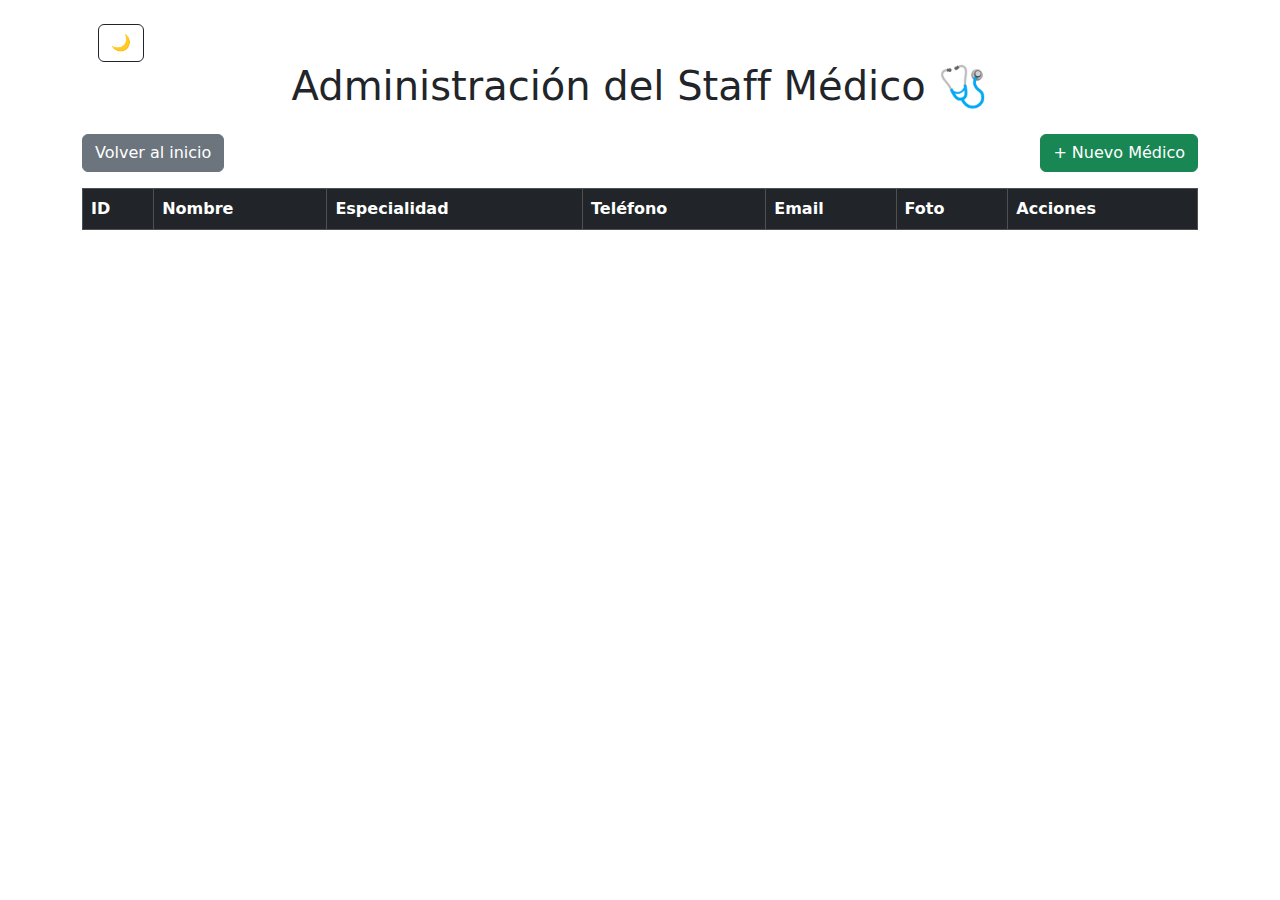
<file: admin.html>
<!DOCTYPE html>
<html lang="es">

<head>
  <meta charset="UTF-8" />
  <meta name="viewport" content="width=device-width, initial-scale=1.0" />
  <title>Administración - Médicos</title>
  <link href="https://cdn.jsdelivr.net/npm/bootstrap@5.3.2/dist/css/bootstrap.min.css" rel="stylesheet" />
</head>

<body class="p-4">

  <div class="container"><button id="btnTheme" class="btn btn-outline-dark ms-3">🌙</button>
    <h1 class="mb-4 text-center">Administración del Staff Médico 🩺</h1>
    <div class="d-flex justify-content-between mb-3">
      <a href="index.html" class="btn btn-secondary">Volver al inicio</a>
      <button id="btnNuevo" class="btn btn-success">+ Nuevo Médico</button>
    </div>


    <table class="table table-bordered table-striped">
      <thead class="table-dark">
        <tr>
          <th>ID</th>
          <th>Nombre</th>
          <th>Especialidad</th>
          <th>Teléfono</th>
          <th>Email</th>
          <th>Foto</th>
          <th>Acciones</th>
        </tr>
      </thead>
      <tbody id="tablaMedicos"></tbody>
    </table>
  </div>


  <div class="modal fade" id="modalMedico" tabindex="-1">
    <div class="modal-dialog">
      <div class="modal-content">
        <div class="modal-header">
          <h5 class="modal-title">Agregar / Editar Médico</h5>
          <button type="button" class="btn-close" data-bs-dismiss="modal"></button>
        </div>
        <div class="modal-body">
          <form id="formMedico">
            <input type="hidden" id="idMedico">
            <div class="mb-3">
              <label for="nombre" class="form-label">Nombre</label>
              <input type="text" id="nombre" class="form-control" required>
            </div>
            <div class="mb-3">
              <label for="especialidad" class="form-label">Especialidad</label>
              <input type="text" id="especialidad" class="form-control" required>
            </div>
            <div class="mb-3">
              <label for="telefono" class="form-label">Teléfono</label>
              <input type="text" id="telefono" class="form-control" required>
            </div>
            <div class="mb-3">
              <label for="email" class="form-label">Email</label>
              <input type="email" id="email" class="form-control" required>
            </div>
            <div class="mb-3">
              <label for="foto" class="form-label">Foto (nombre del archivo en /img)</label>
              <input type="text" id="foto" class="form-control" placeholder="ej: medico1.jpg">
            </div>
            <button type="submit" class="btn btn-primary w-100">Guardar</button>
          </form>
        </div>
      </div>
    </div>
  </div>

  <script src="https://cdn.jsdelivr.net/npm/bootstrap@5.3.2/dist/js/bootstrap.bundle.min.js"></script>
  <script type="module" src="js/admin.js"></script>
  <script type="module" src="js/tema.js"></script>

</body>

</html>
</file>
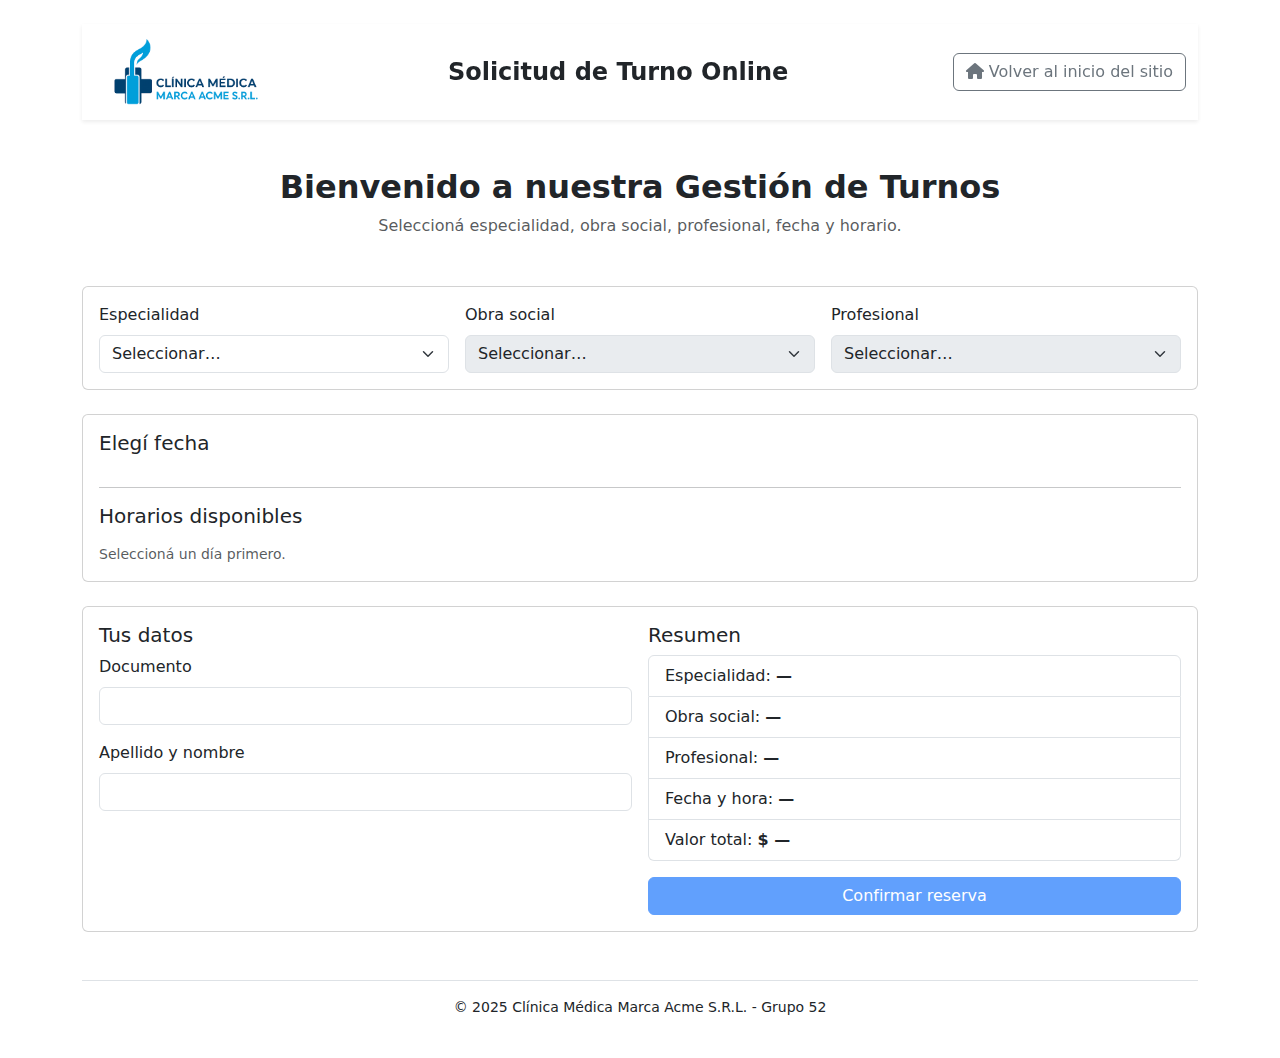
<file: turnero.html>
<!DOCTYPE html>
<html lang="es" data-bs-theme="light">

<head>
    <meta charset="UTF-8" />
    <meta name="viewport" content="width=device-width, initial-scale=1.0" />
    <title>Clínica Médica Marca Acme S.R.L. - Turnos Online</title>
    <link rel="stylesheet" href="bootstrap-5.3.8-dist/css/bootstrap.min.css" />
    <link rel="stylesheet" href="CSS/turnero.css">
    <link rel="stylesheet" href="https://cdnjs.cloudflare.com/ajax/libs/font-awesome/6.5.0/css/all.min.css" />
    <link href="https://cdn.jsdelivr.net/npm/bootstrap@5.3.2/dist/css/bootstrap.min.css" rel="stylesheet">
    <link rel="icon" href="img/icono-nav.png" type="image/x-icon">
</head>

<body class="container py-4">
    <header class="navbar navbar-expand-lg bg-body text-body shadow-sm sticky-top">
        <div class="container d-flex justify-content-between align-items-center">
            <a class="navbar-brand d-flex align-items-center">
                <img src="img/logo2.png" alt="Logo Clínica" style="max-height: 70px; width: auto;">
            </a>
            <h4 class="text-center fw-bold mb-0 flex-grow-1">Solicitud de Turno Online</h4>
            <a href="index.html" class="btn btn-outline-secondary"><i class="fa-solid fa-house"></i> Volver al inicio
                del sitio</a>
        </div>
    </header>

    <main>
        <div class="text-center container my-5">
            <h2 class="fw-bold">Bienvenido a nuestra Gestión de Turnos</h2>
            <p class="text-muted">Seleccioná especialidad, obra social, profesional, fecha y horario.</p>
        </div>

        <!-- ESTRUCTURA DE FILTROS -->
        <div class="card mb-4">
            <div class="card-body">
                <div class="row g-3">
                    <div class="col-md-4">
                        <label class="form-label">Especialidad</label>
                        <select id="selEspecialidad" class="form-select">
                            <option value="">Seleccionar…</option>
                        </select>
                    </div>

                    <div class="col-md-4">
                        <label class="form-label">Obra social</label>
                        <select id="selObraSocial" class="form-select" disabled>
                            <option value="">Seleccionar…</option>
                        </select>
                    </div>

                    <div class="col-md-4">
                        <label class="form-label">Profesional</label>
                        <select id="selProfesional" class="form-select" disabled>
                            <option value="">Seleccionar…</option>
                        </select>
                    </div>
                </div>
            </div>
        </div>

        <!-- LISTA DE PROFESIONALES (opcional, estilo visual) -->
        <div id="listaProfesionales" class="mb-4" style="display:none;"></div>

        <!-- FECHAS Y HORARIOS -->
        <div class="card mb-4">
            <div class="card-body">

                <h5 class="mb-3">Elegí fecha</h5>
                <div id="diasSemana" class="d-flex gap-2 flex-wrap">
                    <!-- JS generará botones -->
                </div>

                <hr>

                <h5 class="mb-3">Horarios disponibles</h5>
                <div id="horariosDisponibles" class="d-flex gap-2 flex-wrap">
                    <small class="text-muted">Seleccioná un día primero.</small>
                </div>

            </div>
        </div>

        <!-- FORMULARIO DEL PACIENTE -->
        <div class="card mb-4">
            <div class="card-body">
                <div class="row g-3">
                    <div class="col-md-6">
                        <h5>Tus datos</h5>

                        <label class="form-label">Documento</label>
                        <input id="inpDocumento" type="text" class="form-control">

                        <label class="form-label mt-3">Apellido y nombre</label>
                        <input id="inpNombre" type="text" class="form-control">
                    </div>

                    <div class="col-md-6">
                        <h5>Resumen</h5>
                        <ul class="list-group mb-3">
                            <li class="list-group-item">Especialidad: <strong id="resEspecialidad">—</strong></li>
                            <li class="list-group-item">Obra social: <strong id="resObra">—</strong></li>
                            <li class="list-group-item">Profesional: <strong id="resMedico">—</strong></li>
                            <li class="list-group-item">Fecha y hora: <strong id="resFechaHora">—</strong></li>
                            <li class="list-group-item">Valor total: <strong id="resValor">$ —</strong></li>
                        </ul>

                        <button id="btnConfirmar" class="btn btn-primary w-100" disabled>Confirmar reserva</button>
                    </div>
                </div>
            </div>
        </div>

        <p id="mensaje" class="text-success fw-bold"></p>

        </div>
    </main>

    <footer class="bg-body text-body text-center py-3 border-top mt-5">
        <div class="container small">
            &copy; 2025 Clínica Médica Marca Acme S.R.L. - Grupo 52
        </div>

    </footer>
    <!-- SCRIPTS -->
    <script src="https://cdn.jsdelivr.net/npm/bootstrap@5.3.3/dist/js/bootstrap.bundle.min.js"></script>
    <script type="module" src="js/turnero.js"></script>

</body>
</html>
</file>
<file: CSS/turnero.css>
.btn-dia,
.btn-hora {
  padding: .5rem 1rem;
  border-radius: .5rem;
  border: 1px solid #dee2e6;
  background: #f8f9fa;
  cursor: pointer;
}

.btn-dia.active,
.btn-hora.active {
  background: #0d6efd;
  color: white;
  border-color: #0d6efd;
}

.btn-hora[disabled] {
  opacity: .4;
  cursor: not-allowed;
}
</file>
